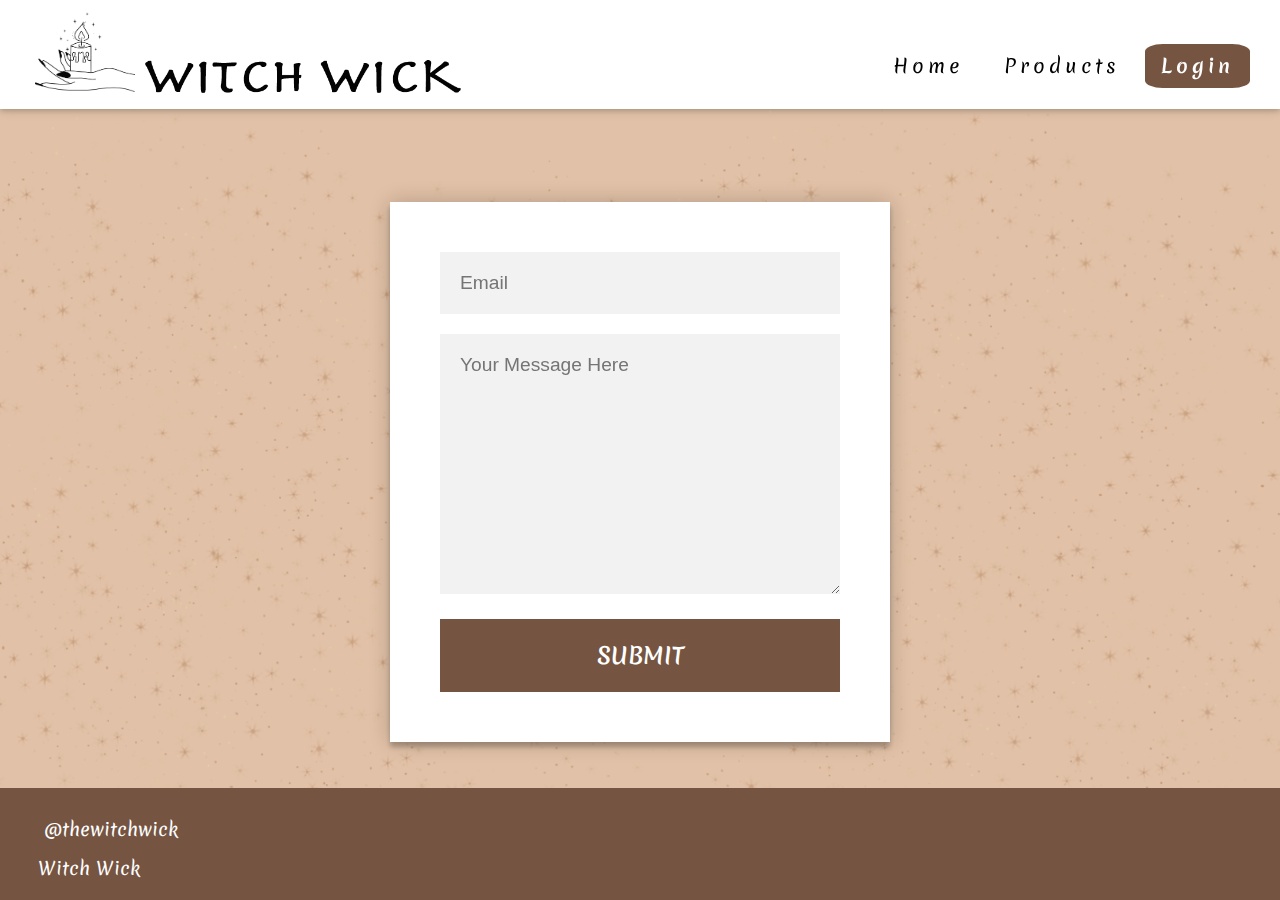
<file: html/Contact.html>
<!DOCTYPE html>
<html>

<head>
    <title>Witch Wick : Contact Us</title>
    <meta charset="UTF-8">
    <meta name="viewport" content="width=device-width, initial-scale=1">
    <link rel="stylesheet" href="../style.css">
    <script src="https://cdnjs.cloudflare.com/ajax/libs/jquery/3.1.0/jquery.min.js"></script>
    <script type="text/javascript" src="../js/app.js" defer></script>
    <link rel="stylesheet" href="https://fonts.googleapis.com/css?family=Merienda">
    <link rel="stylesheet" href="https://cdnjs.cloudflare.com/ajax/libs/font-awesome/4.7.0/css/font-awesome.min.css">
    <link href='https://css.gg/instagram.css' rel='stylesheet'>
    <link href='https://css.gg/facebook.css' rel='stylesheet'>

</head>

<body>
    <nav id="navBar">
        <div class="container" id="normalNav">
            <icon><img src="../images/logo.png" class="logo-img" alt="brandLogo"></icon>
            <a href="./index.html" id="logoName" class=""><img src="../images/blackName.png" alt="brandName"></a>

            <a href="javascript:void(0);" id="menu-icon" class="navBarItem icon" onclick="menuBar()">
                <i class="fa fa-bars"></i>
            </a>
            <div id="links">
                <a href="./index.html" class="navBarItem">Home</a>
                <a href="./Products.html" class="navBarItem">Products</a>
                <a href="./Login.html" id="loginLink" class="navBarItem">Login</a>
            </div>


        </div>


        <div class="form-page">
            <div class="form">

                <form class="login-form" id="login-form">
                    <input id="email" type="email" placeholder="Email" required minlength="10" />
                    <textarea id="contactMsg" placeholder="Your Message Here" cols="30" rows="10"></textarea>
                    <button id="Submit">Submit</button>
                </form>
            </div>
        </div>
    </nav>

    <footer id="footer">
        <div><i class="socialIcon gg-instagram"></i> <span>@thewitchwick</span></div>
        <div><i class="socialIcon gg-facebook"></i><span>Witch Wick</span></div>
    </footer>


</body>

</html>
</file>
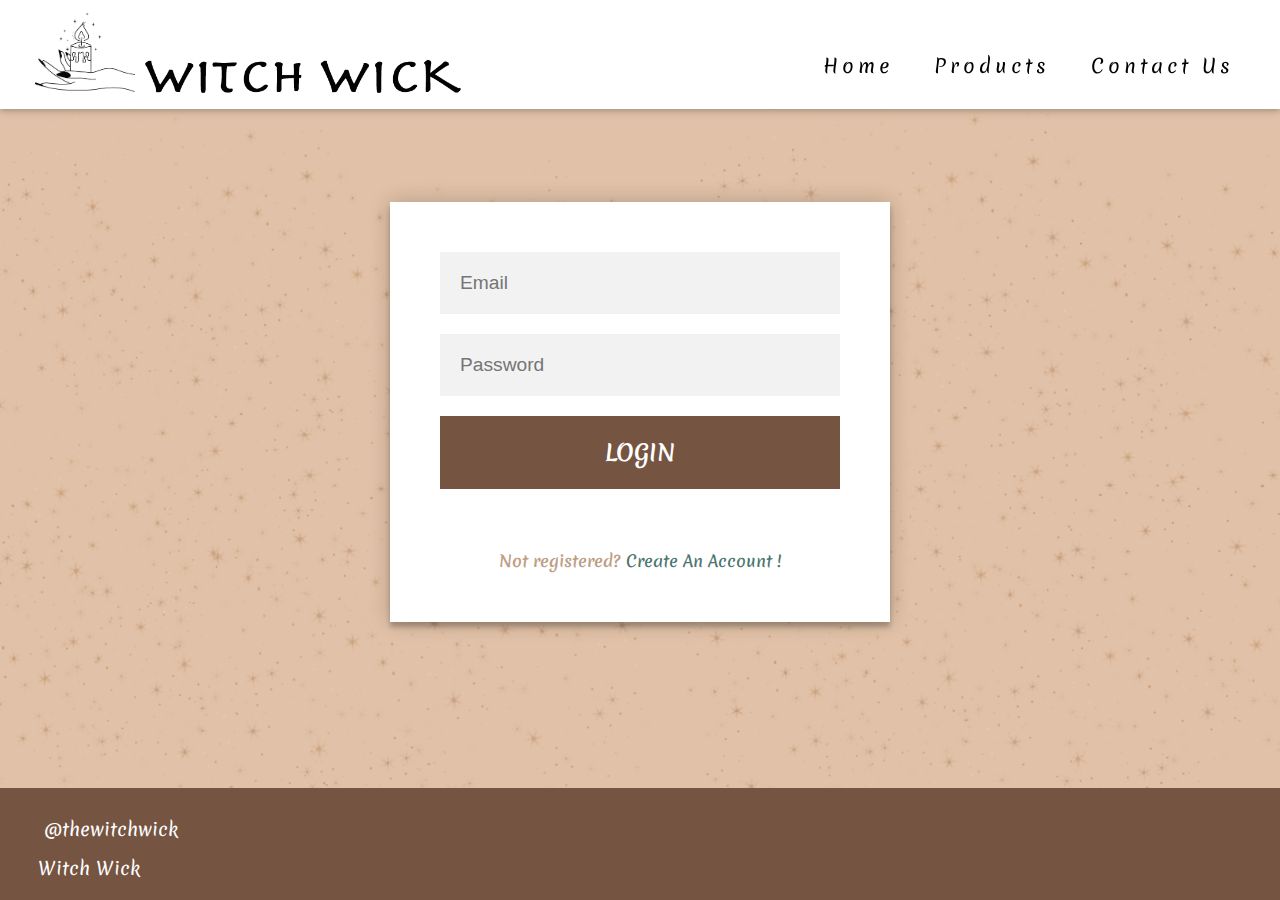
<file: html/Login.html>
<!DOCTYPE html>
<html>

<head>
    <title>Witch Wick : Log In</title>
    <meta charset="UTF-8">
    <meta name="viewport" content="width=device-width, initial-scale=1">
    <link rel="stylesheet" href="../style.css">
    <script src="https://cdnjs.cloudflare.com/ajax/libs/jquery/3.1.0/jquery.min.js"></script>
    <script type="text/javascript" src="../js/app.js" defer></script>
    <script type="text/javascript" src="../js/loginJS.js" defer></script>
    <link rel="stylesheet" href="https://fonts.googleapis.com/css?family=Merienda">
    <link rel="stylesheet" href="https://cdnjs.cloudflare.com/ajax/libs/font-awesome/4.7.0/css/font-awesome.min.css">
    <link href='https://css.gg/instagram.css' rel='stylesheet'>
    <link href='https://css.gg/facebook.css' rel='stylesheet'>

</head>

<body>
    <nav id="navBar">
        <div class="container" id="normalNav">
            <icon><img src="../images/logo.png" class="logo-img" alt="brandLogo"></icon>
            <a href="./index.html" id="logoName" class=""><img src="../images/blackName.png" alt="brandName"></a>

            <a href="javascript:void(0);" id="menu-icon" class="navBarItem icon" onclick="menuBar()">
                <i class="fa fa-bars"></i>
            </a>
            <div id="links">
                <a href="./index.html" class="navBarItem">Home</a>
                <a href="./Products.html" class="navBarItem">Products</a>
                <a href="./Contact.html" class="navBarItem">Contact Us</a>

            </div>


        </div>

    </nav>

    <div class="form-page">
        <div class="form">
            <form class="register-form" id="register-Form">
                <input id="newName" type="text" placeholder="Full Name" required minlength="5" minlength="25" />
                <input id="newPass" type="password" placeholder="Password" required minlength="8" />
                <input id="newPass2" type="password" placeholder="Re-Enter Password" required minlength="8" />
                <input id="newEmail" type="email" placeholder="example@email.com" required minlength="10" />
                <input id="newPhone" type="text" placeholder="Mobile Number" required />
                <button id="createAccount">create</button>
                <p class="message">Already registered? <a href="#">Login</a></p>
            </form>
            <form class="login-form" id="login-form">
                <input id="email" type="email" placeholder="Email" required minlength="10" />
                <input id="password" type="password" placeholder="Password" required minlength="8" />
                <button id="loginAccount">login</button>
                <p class="message">Not registered? <a href="#">Create An Account !</a></p>
            </form>
        </div>
    </div>

    <footer id="footer">
        <div><i class="socialIcon gg-instagram"></i> <span>@thewitchwick</span></div>
        <div><i class="socialIcon gg-facebook"></i><span>Witch Wick</span></div>
    </footer>
</body>

</html>
</file>
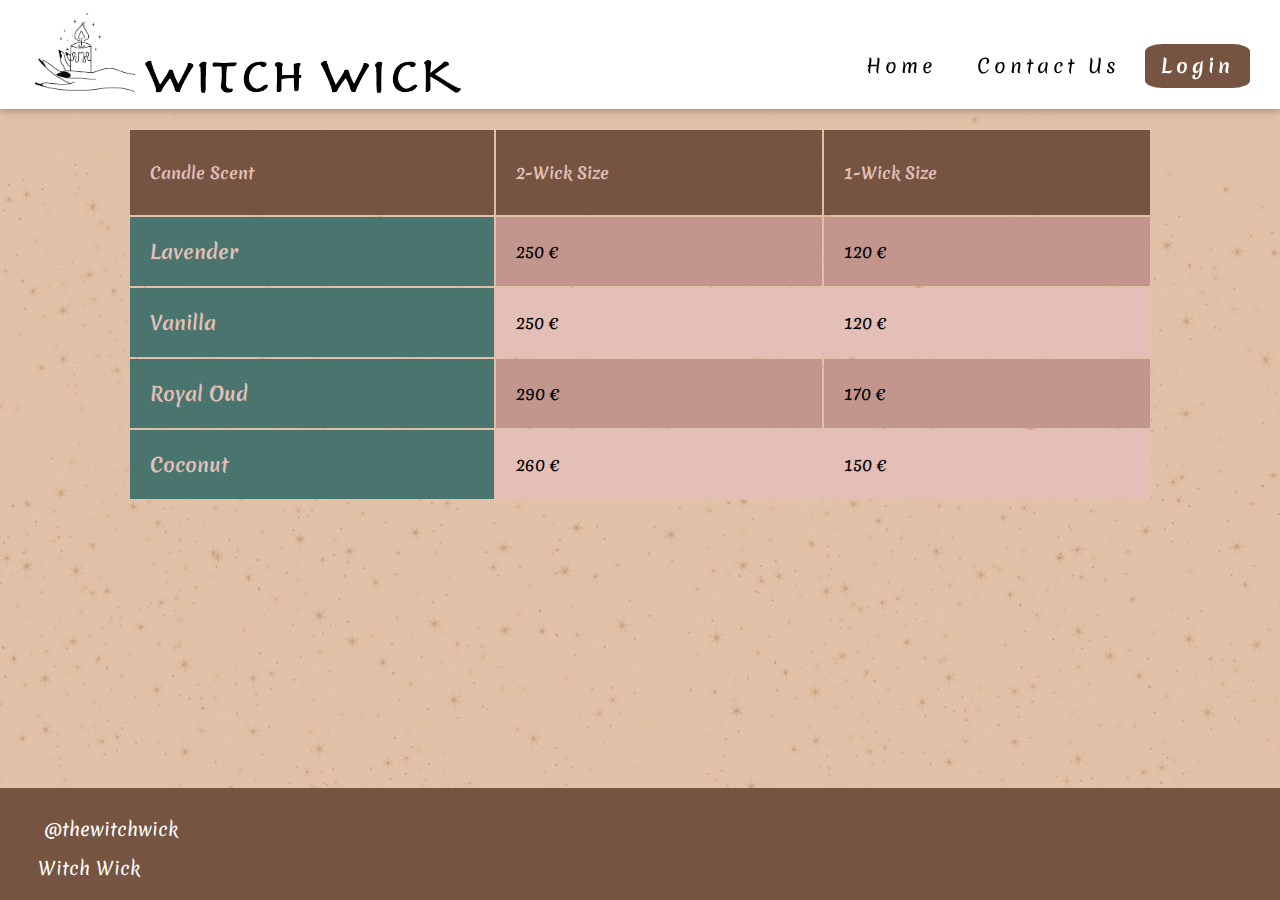
<file: html/Products.html>
<!DOCTYPE html>
<html>

<head>
    <title>Witch Wick : Products</title>
    <meta charset="UTF-8">
    <meta name="viewport" content="width=device-width, initial-scale=1">
    <link rel="stylesheet" href="../style.css">
    <script src="https://cdnjs.cloudflare.com/ajax/libs/jquery/3.1.0/jquery.min.js"></script>
    <script type="text/javascript" src="../js/app.js" defer></script>
    <link rel="stylesheet" href="https://fonts.googleapis.com/css?family=Merienda">
    <link rel="stylesheet" href="https://cdnjs.cloudflare.com/ajax/libs/font-awesome/4.7.0/css/font-awesome.min.css">
    <link href='https://css.gg/instagram.css' rel='stylesheet'>
    <link href='https://css.gg/facebook.css' rel='stylesheet'>

</head>

<body>
    <nav id="navBar">
        <div class="container" id="normalNav">
            <icon><img src="../images/logo.png" class="logo-img" alt="brandLogo"></icon>
            <a href="./index.html" id="logoName" class=""><img src="../images/blackName.png" alt="brandName"></a>

            <a href="javascript:void(0);" id="menu-icon" class="navBarItem icon" onclick="menuBar()">
                <i class="fa fa-bars"></i>
            </a>
            <div id="links">
                <a href="./index.html" class="navBarItem">Home</a>
                <a href="./Contact.html" class="navBarItem">Contact Us</a>
                <a href="./Login.html" id="loginLink" class="navBarItem">Login</a>

            </div>


        </div>

    </nav>



    <table class="tableContainer">
        <thead>
            <tr>
                <th>
                    <h1>Candle Scent</h1>
                </th>
                <th>
                    <h1>2-Wick Size</h1>
                </th>
                <th>
                    <h1>1-Wick Size</h1>
                </th>

            </tr>
        </thead>
        <tbody>
            <tr>
                <td>Lavender</td>
                <td>250 &euro;</td>
                <td>120 &euro;</td>

            </tr>
            <tr>
                <td>Vanilla</td>
                <td>250 &euro;</td>
                <td>120 &euro;</td>

            </tr>
            <tr>
                <td>Royal Oud</td>
                <td>290 &euro;</td>
                <td>170 &euro;</td>

            </tr>
            <tr>
                <td>Coconut</td>
                <td>260 &euro;</td>
                <td>150 &euro;</td>

            </tr>

        </tbody>
    </table>


    <footer id="footer">
        <div><i class="socialIcon gg-instagram"></i> <span>@thewitchwick</span></div>
        <div><i class="socialIcon gg-facebook"></i><span>Witch Wick</span></div>
    </footer>
</body>

</html>
</file>
<file: style.css>
html {
  box-sizing: border-box;
  min-height: 100%;
  max-width: 100%;
  min-width: 594px;
  background-image: url("./images/bk.png");
  background-size: cover;
  background-repeat: no-repeat;
  background-position: center;
  padding: 0%;
  margin: 0%;
}
* {
  box-sizing: inherit;
}
body {
  margin: 0;
  padding: 0;
  font-family: "Merienda";
}
#navBar {
  position: fixed;
  width: 100%;
  z-index: 1;
  top: 0;
}

.container {
  width: 100%;
  overflow: hidden;
  color: #000;
  background-color: transparent;
  letter-spacing: 4px;
  padding: 12px 0px 12px 35px;
  /* box-shadow: 0 2px 5px 0 rgba(0, 0, 0, 0.16), 0 2px 10px 0 rgba(0, 0, 0, 0.12); */
  float: left;
  border: none;
  transition-duration: 0.3s;
}
/*
  background-color: transparent;
  border: none;
  transition-duration: 0.5s;


  #navBar .container {
  width: 100%;
  overflow: hidden;
  color: #000;
  background-color: #fff;
  letter-spacing: 4px;
  padding: 12px 0px 12px 35px;
  box-shadow: 0 2px 5px 0 rgba(0, 0, 0, 0.16), 0 2px 10px 0 rgba(0, 0, 0, 0.12);
  float: left;
}
*/
#normalNav {
  width: 100%;
  overflow: hidden;
  color: #000;
  background-color: #fff;
  letter-spacing: 4px;
  padding: 12px 0px 12px 35px;
  box-shadow: 0 2px 5px 0 rgba(0, 0, 0, 0.16), 0 2px 10px 0 rgba(0, 0, 0, 0.12);
  float: left;
}
#navBar .container div {
  float: right;
  margin-right: 30px;
}
#navBar #logoName img {
  width: 300px;
  height: 37px;
  padding: 2px 10px;
  width: auto;
  display: inline-block;
  position: absolute;
  top: 58px;
}
#navBar #logoName img:hover {
  background-color: transparent !important;
}
.logo-img {
  width: 100px !important;
  height: 80px !important;
}
#links {
  margin-top: 32px;
  display: inline-block;
}
.navBarItem {
  padding: 8px 16px;
  width: auto;
  border: none;
  text-align: center;
  border: none;
  display: inline-block;
  overflow: hidden;
  text-decoration: none;
  color: inherit;
  background-color: inherit;
  cursor: pointer;
  font-size: 1.2rem;
}
.navBarItem:hover {
  color: #755441;
  background-color: #fefefe;
  border-radius: 17%;
  font-weight: bolder;
}
#loginLink {
  color: #755441;
  background-color: #fefefe;
  border-radius: 17%;
  font-weight: bolder;
}
#normalNav #loginLink {
  color: #fefefe;
  background-color: #755441;
  border-radius: 17%;
  font-weight: bolder;
}
/* #navBar .container .icon {
  float: right !important;
  display: none;
  margin-top: 2%;
  padding-right: 0% !important;
  margin-right: 0% !important;
  font-size: 2rem;
}
#navBar .container .icon:hover {
  background-color: none !important;
} */
#menu-icon {
  float: right !important;
  display: none;
  margin-top: 33px;
  padding-right: 0% !important;
  margin-right: 0% !important;
  font-size: 2rem;
}
#menu-icon:hover {
  background-color: transparent !important;
}
@media screen and (min-width: 1160px) {
  #navBar .container {
    float: left;
  }
  #menu-icon {
    display: none;
  }
  #navBar .container div {
    float: right;
  }

  #links {
    display: inline-block !important;
    margin-top: 32px;
  }
  #links .navBarItem {
    display: inline-block;
    text-align: center;
  }
  #navBar #logo img {
    width: 300px;
    height: 30px;
    padding: 0px;
    display: inline-block;
  }
  .logo-img {
    width: 100px !important;
    height: 80px !important;
  }
}

@media screen and (max-width: 1161px) {
  #navBar,
  #navBar .container {
    float: none;
  }
  #menu-icon {
    float: right !important;
    width: 100px;
    height: 80px;
    display: block !important;
    margin-top: 33px !important;
  }
  #navBar .container div {
    float: none;
    display: none;
    position: relative;
    width: 30%;
    left: 70%;
  }

  #links {
    display: none;
    margin-top: 2%;
    padding-right: 2%;
  }
  #links .navBarItem {
    display: block;
    text-align: right;
  }

  .logo-img {
    width: 100px;
    height: 80px;
  }
}

#header {
  margin: 0% 0% 0% 0%;
}
.slider {
  max-width: 100%;
  position: relative;
  margin: auto;
  /* margin-top: 7rem; */
}
.slider img {
  width: 960px;
  width: 100%;
  height: 757px;
}

.mySlides {
  display: none;
}
.fade {
  animation-name: fade;
  animation-duration: 1.5s;
}

@keyframes fade {
  from {
    opacity: 0.4;
  }
  to {
    opacity: 1;
  }
}

#products {
  margin: 2% 2% 5% 4%;
  padding: 0.5% 2% 2.5% 4%;
  background-color: rgba(244, 239, 239, 0.203);
}
#products h1 {
  color: #735656;
  text-align: center;
  font-weight: bold;
  margin-bottom: 3%;
  font-size: 2.5em;
  letter-spacing: 10px;
}
/* #products div {
  top: 2%;
  width: 24%;
  height: 100%;
  display: inline-block;
  padding: 0.4% 2%;
  margin: 0%, 1%, 0%, 0%;
  background-color: rgba(227, 191, 183, 0.5);
  box-shadow: 0 4px 8px 0 rgba(0, 0, 0, 0.2), 0 6px 20px 0 rgba(0, 0, 0, 0.19);
} */
#products div {
  top: 2%;
  width: 24.4%;
  height: 100%;
  display: inline-block;
  padding: 0.4% 2%;
  margin: 0%, 1%, 0%, 0%;
  position: relative;
  background-color: rgba(227, 191, 183, 0.5);
  box-shadow: 0 4px 8px 0 rgba(0, 0, 0, 0.2), 0 6px 20px 0 rgba(0, 0, 0, 0.19);
}
#products div img {
  top: 1%;
  width: 100%;
  height: 50%;
  display: block;
}
@media screen and (max-width: 900px) {
  #products div {
    width: 46%;
    margin-bottom: 10px;
  }
}

/*
@media screen and (max-width: 525px) {
  #products div {
    width: 80%;
    display: block;
    margin-bottom: 10px;
  }
} */
/* @media screen and (max-width: 900px) {
  #products div {
    width: 288px;
    margin-bottom: 10px;
  }
} */

@media screen and (max-width: 681px) {
  #products div {
    width: 80%;
    display: block;
    margin-bottom: 10px;
    margin: 0% 0% 5% 0%;
    left: 3rem;
  }
}
#products div h3 {
  font-size: 1.4em;
  font-weight: 900;
  color: #755441;
}
#products div p {
  color: #4a756e;
  font-weight: 600;
}
#footer {
  background-color: #755441 !important;
  color: #fefefe !important;
  padding-top: 15px !important;
  padding-bottom: 15px !important;
  font-size: large;
  position: fixed;
  /* left: 0; */
  bottom: 0;
  width: 100%;
  height: 7rem;
  /* display: block; */
}
#footer div {
  margin: 1% 0% 1% 1%;
}
.socialIcon {
  display: inline-block !important;
  margin: 0% 1% 0% 1%;
  top: 0.5%;
  font-size: x-large;
}

/* Login , Register , Contact Form */

.form-page {
  width: 500px;
  padding: 8% 0 0;
  margin: auto;
}
.form {
  background: #ffffff;
  max-width: 500px;
  margin: 20% auto 20%;
  padding: 10%;
  text-align: center;
  box-shadow: 0 0 20px 0 rgba(0, 0, 0, 0.2), 0 5px 5px 0 rgba(0, 0, 0, 0.24);
}
.form input,
.form textarea {
  font-family: sans-serif;
  outline: 0;
  background: #f2f2f2;
  width: 100%;
  border: 0;
  margin: 0 0 5%;
  padding: 5%;
  box-sizing: border-box;
  font-size: 1.2rem;
}
.form button {
  text-transform: uppercase;
  outline: 0;
  background: #755441;
  width: 100%;
  border: 0;
  padding: 5%;
  color: #fefefe;
  font-size: 1.4rem;
  font-family: "Merienda";
  /* -webkit-transition: all 0.3 ease; */
  /* transition: all 0.3 ease; */
  cursor: pointer;
  font-weight: 600;
}
.form button:hover,
.form button:active,
.form button:focus {
  color: #f1ddcc;
}
.form .message {
  margin: 15% 0 0;
  color: #bd9e84;
  font-size: 1rem;
  font-weight: 600;
}
.form .message a {
  color: #4a756e;
  text-decoration: none;
  font-weight: 500;
}
.form .message a:hover {
  color: #41655f;
  /* text-decoration: underline; */
  font-weight: bolder;
}
.form .register-form {
  display: none;
}

/* Price List */

.tableContainer th h1 {
  font-weight: bold;
  font-size: 1em;
  text-align: left;
  color: #e3bfb7;
}

.tableContainer td {
  font-weight: normal;
  font-size: 1em;
}

.tableContainer {
  text-align: left;
  overflow: hidden;
  width: 80%;
  margin: 10% auto;
  display: table;
  padding: 0 0 8em 0;
}

.tableContainer td,
.tableContainer th {
  padding-bottom: 2%;
  padding-top: 2%;
  padding-left: 2%;
}

/* Background-color of the odd rows */
.tableContainer tr:nth-child(odd) {
  background-color: #c2968d;
}

/* Background-color of the even rows */
.tableContainer tr:nth-child(even) {
  background-color: #e3bfb7;
}

.tableContainer th {
  background-color: #755441;
}

.tableContainer td:first-child {
  color: #e3bfb7;
  background-color: #4a756e;
  font-weight: bold;
  font-size: 1.2em;
}
.tableContainer td:first-child:hover {
  color: #e3bfb7 !important;
  background-color: #4a756e !important;
  font-weight: bold;
  font-size: 1.2em;
}

.tableContainer tr:hover {
  background-color: #755441;
}

.tableContainer td:hover {
  background-color: #e1c1a7;
  color: #403e10;
  font-weight: bold;
}

@media (max-width: 1000px) {
  .tableContainer {
    margin: 30% auto;
  }
}
</file>
